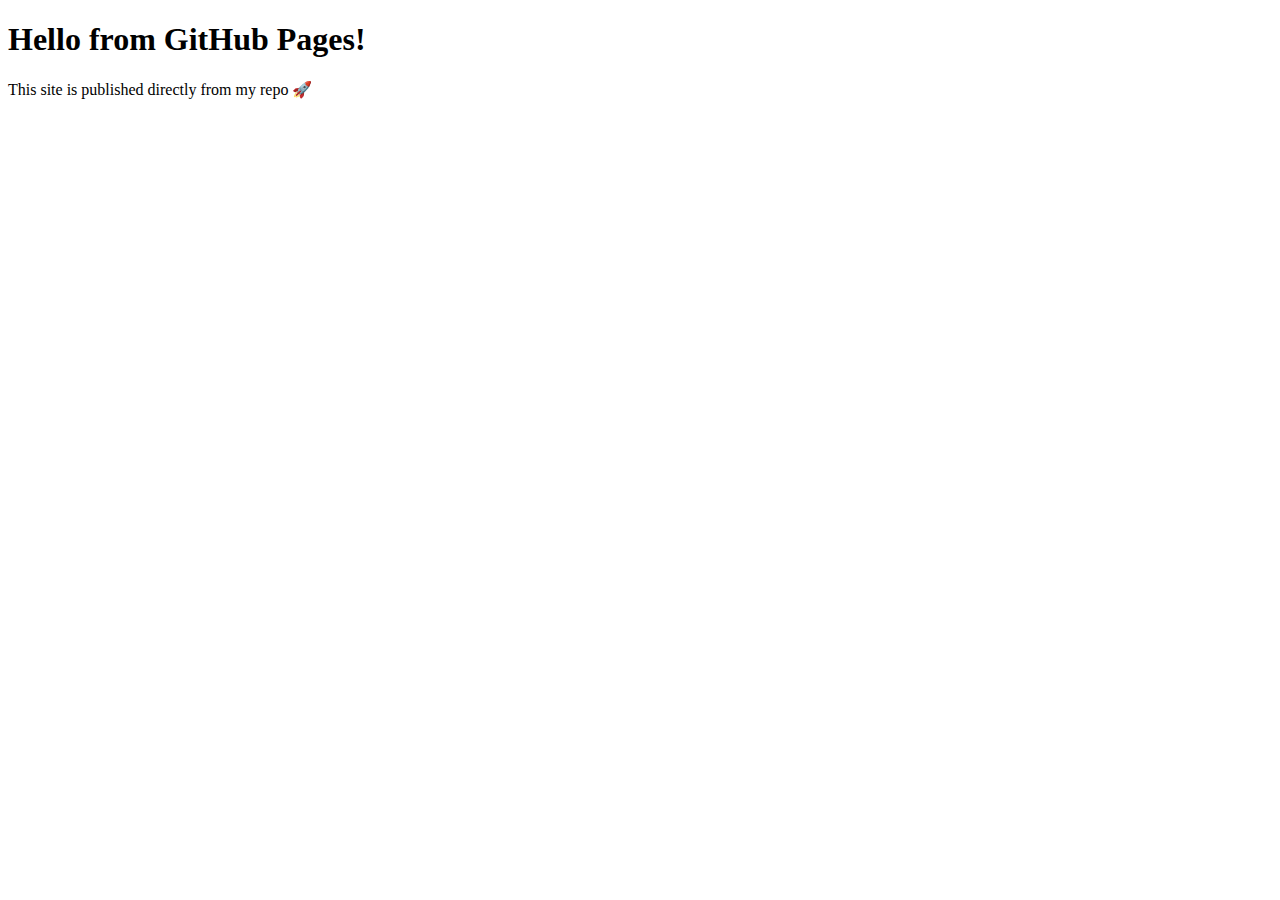
<file: index.html>
<!doctype html>
<html lang="en">
<head>
  <meta charset="utf-8" />
  <meta name="viewport" content="width=device-width,initial-scale=1" />
  <title>My GitHub Pages Site</title>
</head>
<body>
  <h1>Hello from GitHub Pages!</h1>
  <p>This site is published directly from my repo 🚀</p>
</body>
</html>
</file>
